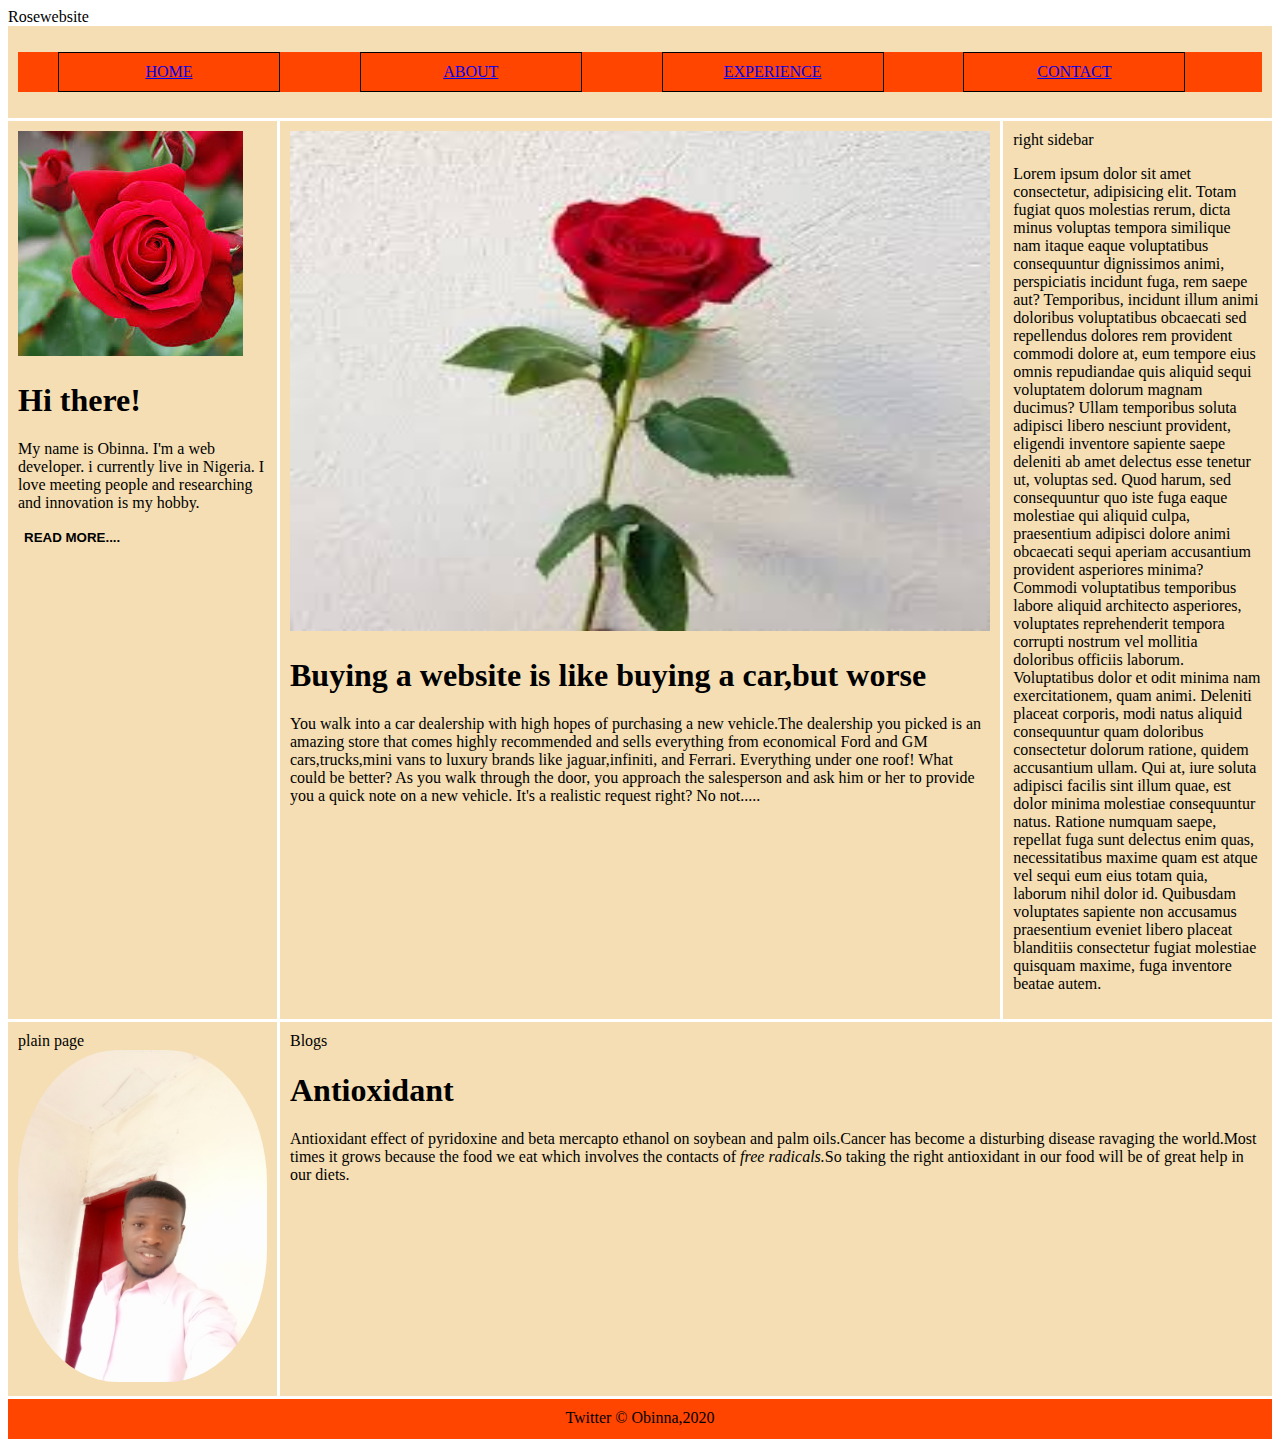
<file: grid/index.html>
<!DOCTYPE html>
<html lang="en">

<head>
    <meta charset="UTF-8">
    <meta name="viewport" content="width=device-width, initial-scale=1.0">
    <titl>Rosewebsite</title>
        <link rel="stylesheet" href="grid.css">
</head>

<body>
    <div class="container">
        <div class="nav">
            <ol>
                <li><a href="home.html">HOME</a></li>
                <li><a href="about.html">ABOUT</a></li>
                <li><a href="experience.html">EXPERIENCE</a></li>
                <li><a href="contact.html">CONTACT</a></li>
            </ol>
        </div>
        <div class="left">
            <img src="/download.jpg">
            <h1>Hi there!</h1>
            <p>My name is Obinna. I'm a web developer. i currently live in Nigeria. I love meeting people and
                researching and innovation is my hobby.

            </p>
            <button>Read more....</button>
        </div>
        <div class="main">
            <img src="/rus.jpg">
            <h1>Buying a website is like buying a car,but worse</h1>
            <p>You walk into a car dealership with high hopes of purchasing a new vehicle.The dealership you picked is
                an amazing store that comes highly recommended and sells everything from economical Ford and GM
                cars,trucks,mini
                vans to luxury brands like jaguar,infiniti, and Ferrari. Everything under one roof! What could be
                better? As you walk through the door, you approach the salesperson and ask him or her to provide you a
                quick note on a new vehicle. It's a realistic request
                right? No not..... </p>
        </div>
        <div class="right">right sidebar
            <p>Lorem ipsum dolor sit amet consectetur, adipisicing elit. Totam fugiat quos molestias rerum, dicta minus
                voluptas tempora similique nam itaque eaque voluptatibus consequuntur dignissimos animi, perspiciatis
                incidunt fuga, rem saepe aut? Temporibus, incidunt illum animi doloribus voluptatibus obcaecati sed
                repellendus dolores rem provident commodi dolore at, eum tempore eius omnis repudiandae quis aliquid
                sequi voluptatem dolorum magnam ducimus? Ullam temporibus soluta adipisci libero nesciunt provident,
                eligendi inventore sapiente saepe deleniti ab amet delectus esse tenetur ut, voluptas sed. Quod harum,
                sed consequuntur quo iste fuga eaque molestiae qui aliquid culpa, praesentium adipisci dolore animi
                obcaecati sequi aperiam accusantium provident asperiores minima? Commodi voluptatibus temporibus labore
                aliquid architecto asperiores, voluptates reprehenderit tempora corrupti nostrum vel mollitia doloribus
                officiis laborum. Voluptatibus dolor et odit minima nam exercitationem, quam animi. Deleniti placeat
                corporis, modi natus aliquid consequuntur quam doloribus consectetur dolorum ratione, quidem accusantium
                ullam. Qui at, iure soluta adipisci facilis sint illum quae, est dolor minima molestiae consequuntur
                natus. Ratione numquam saepe, repellat fuga sunt delectus enim quas, necessitatibus maxime quam est
                atque vel sequi eum eius totam quia, laborum nihil dolor id. Quibusdam voluptates sapiente non accusamus
                praesentium eveniet libero placeat blanditiis consectetur fugiat molestiae quisquam maxime, fuga
                inventore beatae autem.</p>
        </div>
        <div class="plain">plain page
            <img src="pfile.jpg">
        </div>
        <div class="blog">Blogs
            <h1>Antioxidant</h1>
            <p>Antioxidant effect of pyridoxine and beta mercapto ethanol on soybean and palm oils.Cancer has become a
                disturbing disease ravaging the world.Most times it grows because the food we eat which involves the
                contacts of <i>free radicals.</i>So taking the right antioxidant in our food will be of great help in
                our diets.
            </p>
        </div>
        <div style="background-color: orangered;" class="footer">Twitter © Obinna,2020</div>


    </div>

</body>

</html>
</file>
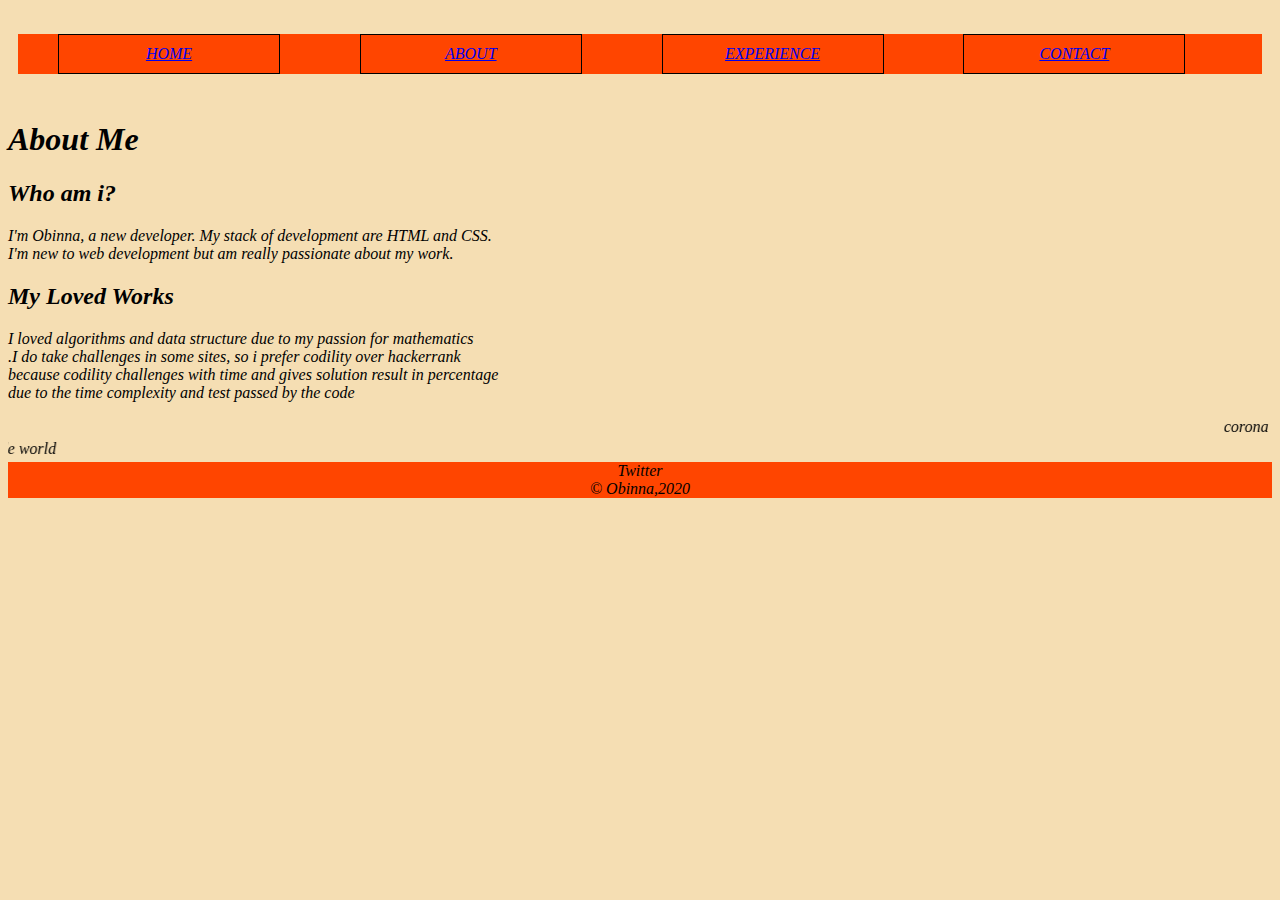
<file: grid/about.html>
<!DOCTYPE html>
<html lang="en">

<head>
    <meta charset="UTF-8">
    <meta name="viewport" content="width=device-width, initial-scale=1.0">
    <title>About Me</title>
    <style>
        body {
            background-color: wheat;
            font-family: 'Times New Roman', Times, serif;
            font-style: italic;
        }

        footer {
            background-color: orangered;
            text-align: center;
        }

        div {
            background-color: wheat;
            padding: 10px;
        }

        .nav {
            grid-column: 1/3;
            grid-area: nav;
        }

        .nav ol {
            display: grid;
            grid-template-columns: repeat(4, 1fr);
            list-style-type: none;
            grid-gap: 0.2em;
            background-color: orangered;
        }

        .nav li {
            border: 1px solid black;
            padding: 10px;
            text-align: center;
            width: 200px;
        }

        .nav li:hover {
            color: cornflowerblue;
            background-color: white;
        }
    </style>
</head>

<body>
    <div class="nav">
        <ol>
            <li><a href="home.html">HOME</a></li>
            <li><a href="about.html">ABOUT</a></li>
            <li><a href="experience.html">EXPERIENCE</a></li>
            <li><a href="contact.html">CONTACT</a></li>
        </ol>
    </div>
    <h1>About Me</h1>
    <h2>Who am i?</h2>
    <p>I'm Obinna, a new developer. My stack of development are HTML and CSS.<br>I'm new to web development but am
        really passionate about my work.

    </p>
    <h2>My Loved Works</h2>
    <p>I loved algorithms and data structure due to my passion for mathematics<br>.I do take challenges in some
        sites,
        so i prefer codility over hackerrank
        <br>because codility challenges with time and gives solution result in percentage<br> due to the time
        complexity
        and test passed by the
        code</p>
    <marquee direction="left">corona virus has caused many things in Nigeria</marquee>
    <marquee direction="right">Let's just pray,prayer is the only weapon to cure this pandemic in the wide world
    </marquee>


</body>

<footer>Twitter<br>© Obinna,2020</footer>

</html>
</file>
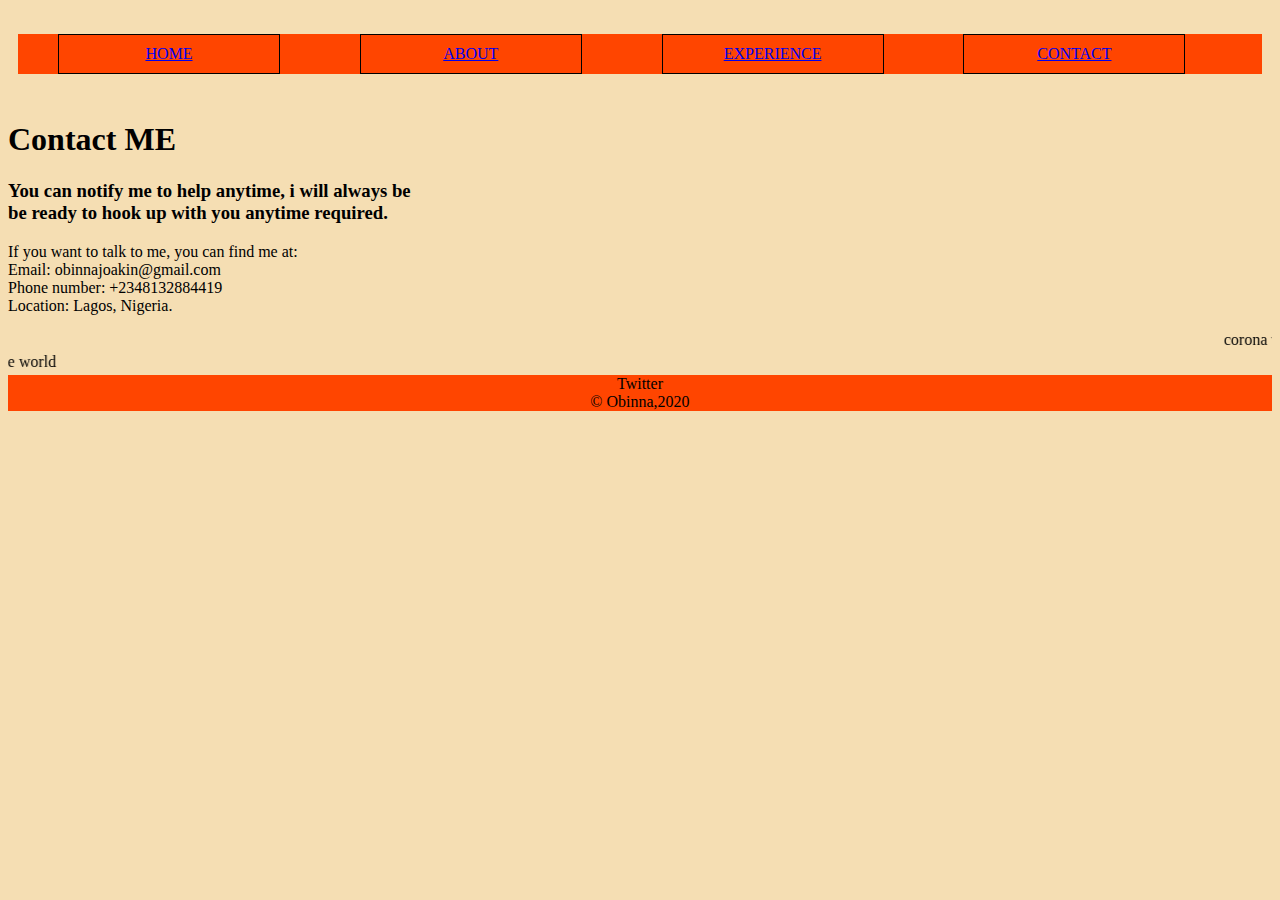
<file: grid/contact.html>
<!DOCTYPE html>
<html lang="en">

<head>
    <meta charset="UTF-8">
    <meta name="viewport" content="width=device-width, initial-scale=1.0">
    <title>Contact Me</title>
    <style>
        body {
            background-color: wheat;
        }

        footer {
            background-color: orangered;
            text-align: center;
        }

        div {
            background-color: wheat;
            padding: 10px;
        }

        .nav {
            grid-column: 1/3;
            grid-area: nav;
        }

        .nav ol {
            display: grid;
            grid-template-columns: repeat(4, 1fr);
            list-style-type: none;
            grid-gap: 0.2em;
            background-color: orangered;
        }

        .nav li {
            border: 1px solid black;
            padding: 10px;
            text-align: center;
            width: 200px;
        }

        .nav li:hover {
            color: cornflowerblue;
            background-color: white;
        }
    </style>
</head>

<body>
    <div class="nav">
        <ol>
            <li><a href="home.html">HOME</a></li>
            <li><a href="about.html">ABOUT</a></li>
            <li><a href="experience.html">EXPERIENCE</a></li>
            <li><a href="contact.html">CONTACT</a></li>
        </ol>
    </div>
    <h1>Contact ME</h1>
    <h3>You can notify me to help anytime, i will always be<br>be ready to hook up with you anytime required.
    </h3>
    <p>If you want to talk to me, you can find me at:<br> Email: obinnajoakin@gmail.com<br>Phone number:
        +2348132884419<br>Location: Lagos, Nigeria.
    </p>

    <marquee direction="left">corona virus has caused many things in Nigeria</marquee>
    <marquee direction="right">Let's just pray,prayer is the only weapon to cure this pandemic in the wide world
    </marquee>

</body>
<footer>Twitter<br>© Obinna,2020</footer>

</html>
</file>
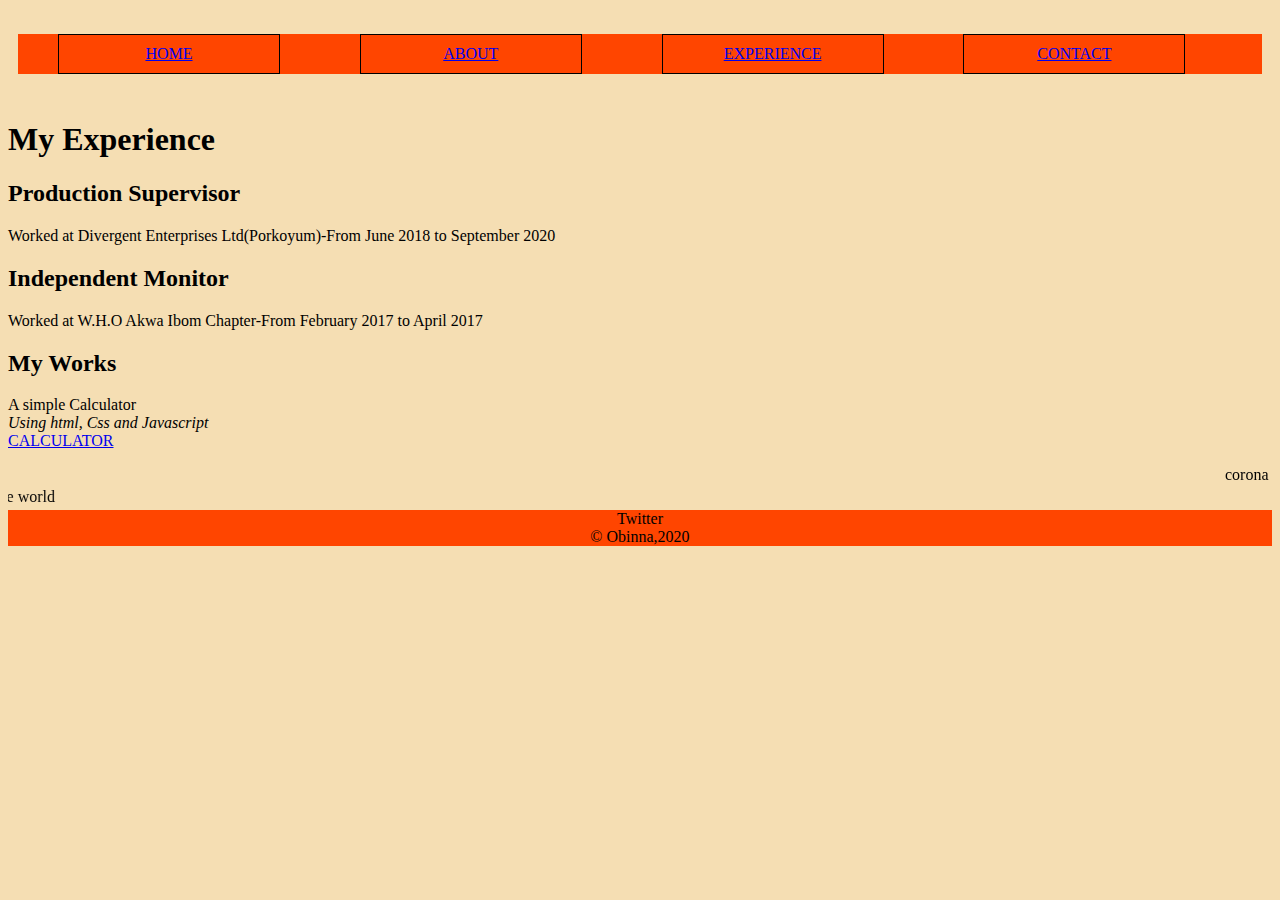
<file: grid/experience.html>
<!DOCTYPE html>
<html lang="en">

<head>
    <meta charset="UTF-8">
    <meta name="viewport" content="width=device-width, initial-scale=1.0">
    <title>Experience</title>
    <style>
        body {
            background-color: wheat;
        }

        footer {
            background-color: orangered;
            text-align: center;
        }

        div {
            background-color: wheat;
            padding: 10px;
        }

        .nav {
            grid-column: 1/3;
            grid-area: nav;
        }

        .nav ol {
            display: grid;
            grid-template-columns: repeat(4, 1fr);
            list-style-type: none;
            grid-gap: 0.2em;
            background-color: orangered;
        }

        .nav li {
            border: 1px solid black;
            padding: 10px;
            text-align: center;
            width: 200px;
        }

        .nav li:hover {
            color: cornflowerblue;
            background-color: white;
        }
    </style>
</head>

<body>
    <div class="nav">
        <ol>
            <li><a href="home.html">HOME</a></li>
            <li><a href="about.html">ABOUT</a></li>
            <li><a href="experience.html">EXPERIENCE</a></li>
            <li><a href="contact.html">CONTACT</a></li>
        </ol>
    </div>
    <h1>My Experience</h1>
    <h2>Production Supervisor</h2>
    <p>Worked at Divergent Enterprises Ltd(Porkoyum)-From June 2018 to September 2020</p>
    <h2>Independent Monitor</h2>
    <p>Worked at W.H.O Akwa Ibom Chapter-From February 2017 to April 2017</p>
    <h2>My Works</h2>
    <p>A simple Calculator<br><i>Using html, Css and
            Javascript</i><br><a href="https://obinnajoakin.github.io/calculator/calculator/calculator/">CALCULATOR</a>
    </p>
    <marquee direction="left">corona virus has caused many things in Nigeria</marquee>
    <marquee direction="right">Let's just pray,prayer is the only weapon to cure this pandemic in the wide world
    </marquee>



</body>
<footer>Twitter<br>© Obinna,2020</footer>

</html>
</file>
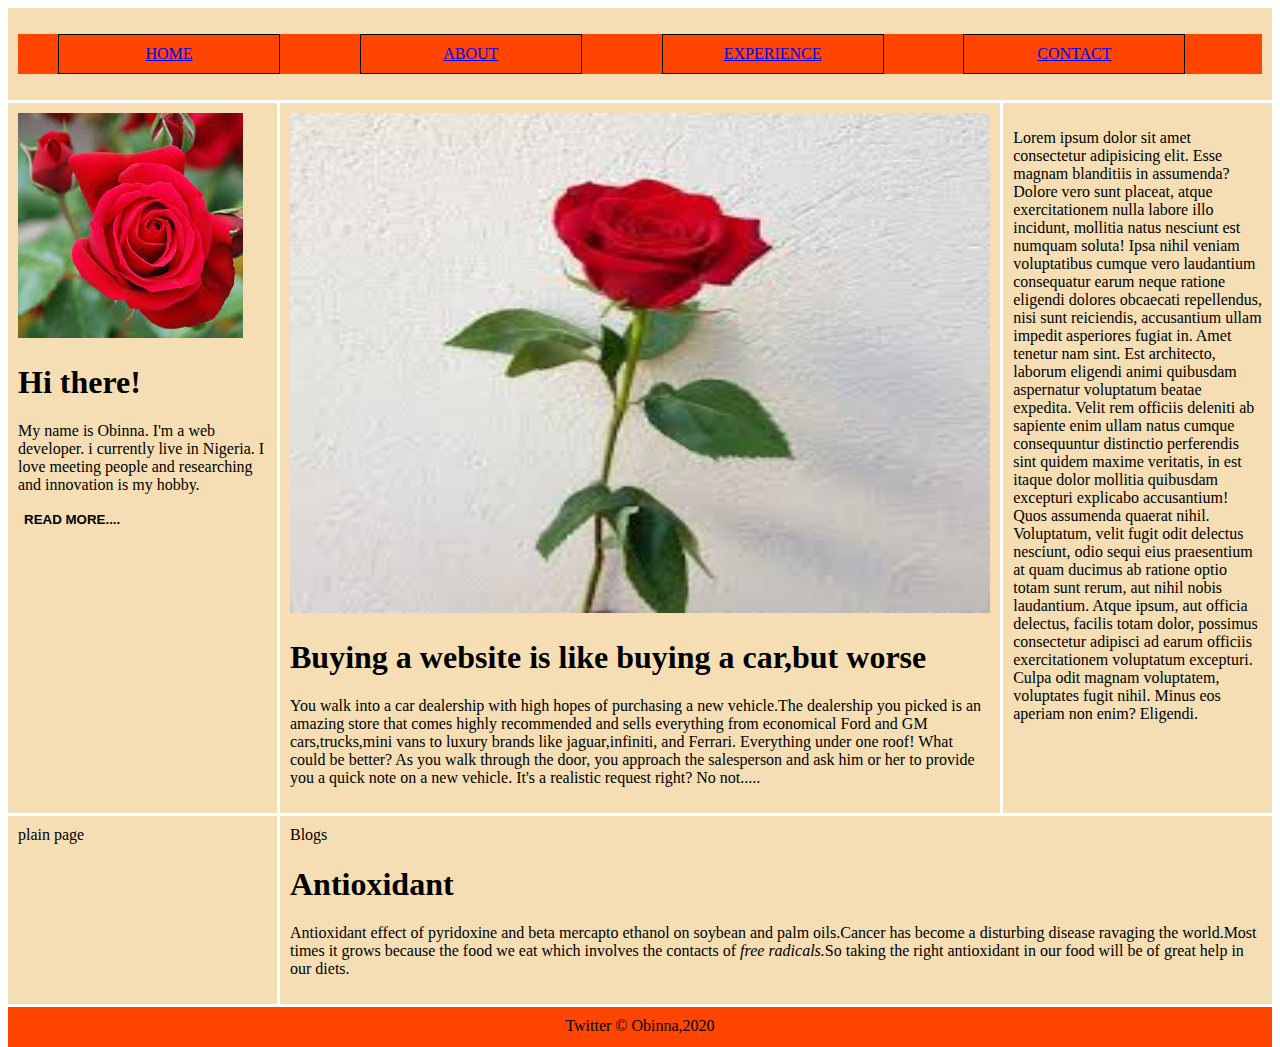
<file: grid/home.html>
<!DOCTYPE html>
<html lang="en">

<head>
    <meta charset="UTF-8">
    <meta name="viewport" content="width=device-width, initial-scale=1.0">
    <title>Home Page</title>
    <link rel="stylesheet" href="grid.css">
</head>

<body>
    <div class="container">
        <div class="nav">
            <ol>
                <li><a href="home.html">HOME</a></li>
                <li><a href="about.html">ABOUT</a></li>
                <li><a href="experience.html">EXPERIENCE</a></li>
                <li><a href="contact.html">CONTACT</a></li>
            </ol>
        </div>
        <div class="left">
            <img src="/download.jpg">
            <h1>Hi there!</h1>
            <p>My name is Obinna. I'm a web developer. i currently live in Nigeria. I love meeting people and
                researching and innovation is my hobby.

            </p>
            <button>Read more....</button>
        </div>
        <div class="main">
            <img src="/rus.jpg">
            <h1>Buying a website is like buying a car,but worse</h1>
            <p>You walk into a car dealership with high hopes of purchasing a new vehicle.The dealership you picked is
                an amazing store that comes highly recommended and sells everything from economical Ford and GM
                cars,trucks,mini
                vans to luxury brands like jaguar,infiniti, and Ferrari. Everything under one roof! What could be
                better? As you walk through the door, you approach the salesperson and ask him or her to provide you a
                quick note on a new vehicle. It's a realistic request
                right? No not..... </p>
        </div>
        <div class="right">
            <p>Lorem ipsum dolor sit amet consectetur adipisicing elit. Esse magnam blanditiis in assumenda? Dolore vero
                sunt placeat, atque exercitationem nulla labore illo incidunt, mollitia natus nesciunt est numquam
                soluta! Ipsa nihil veniam voluptatibus cumque vero laudantium consequatur earum neque ratione eligendi
                dolores obcaecati repellendus, nisi sunt reiciendis, accusantium ullam impedit asperiores fugiat in.
                Amet tenetur nam sint. Est architecto, laborum eligendi animi quibusdam aspernatur voluptatum beatae
                expedita. Velit rem officiis deleniti ab sapiente enim ullam natus cumque consequuntur distinctio
                perferendis sint quidem maxime veritatis, in est itaque dolor mollitia quibusdam excepturi explicabo
                accusantium! Quos assumenda quaerat nihil. Voluptatum, velit fugit odit delectus nesciunt, odio sequi
                eius praesentium at quam ducimus ab ratione optio totam sunt rerum, aut nihil nobis laudantium. Atque
                ipsum, aut officia delectus, facilis totam dolor, possimus consectetur adipisci ad earum officiis
                exercitationem voluptatum excepturi. Culpa odit magnam voluptatem, voluptates fugit nihil. Minus eos
                aperiam non enim? Eligendi.
            </p>
        </div>
        <div class="plain">plain page</div>
        <div class="blog">Blogs
            <h1>Antioxidant</h1>
            <p>Antioxidant effect of pyridoxine and beta mercapto ethanol on soybean and palm oils.Cancer has become a
                disturbing disease ravaging the world.Most times it grows because the food we eat which involves the
                contacts of <i>free radicals.</i>So taking the right antioxidant in our food will be of great help in
                our diets.
            </p>
        </div>
        <div style="background-color: orangered;" class="footer">Twitter © Obinna,2020</div>


    </div>

</body>

</html>
</file>
<file: grid/grid.css>
body{
  font-family: 'Times New Roman', Times, serif;
}
.container{
  display: grid;
  grid-template-columns: 2fr 4fr 2fr;
  grid-template-rows: 2fr 8fr 2fr;
  grid-gap: 0.2em;
  grid-auto-rows: 40px;
  height: 100vh;
  grid-template-areas: 
  'nav nav nav'
  'left main right'
  'plain blog blog'
  'footer footer footer';
}
.container > div{
    background-color: wheat;
    padding: 10px;
}

.nav{
  grid-column: 1/3;
  grid-area: nav;
}
.nav  ol{
  display: grid;
  grid-template-columns: repeat(4, 1fr);
  list-style-type: none;
  grid-gap: 0.2em;
  background-color: orangered;
}
.nav  li{
  border: 1px solid black;
  padding: 10px;
  text-align: center;
  width: 200px;
}
.nav li:hover{
  color: cornflowerblue;
  background-color: white;
}

.right{
  grid-row: 2/4;
  grid-area: right;
}
.left{
  grid-area: left;
}
.left img{
  max-width: 100%;
}

.main{
  grid-area: main;
}
.main img{
  height: 500px;
  width: 700px;
}
.plain{
  grid-area: plain;
}
.plain img{
  max-width: 100%;
  border-radius: 40%;
}
.blog{
  grid-area: blog;
  max-width: 100%;
}
.footer {
  grid-area: footer;
  text-align: center;
  background-color: orangered;
}
.left button{
  background-color: transparent;
  text-transform: uppercase;
  border: none;
  font-weight: bold;
}
</file>
